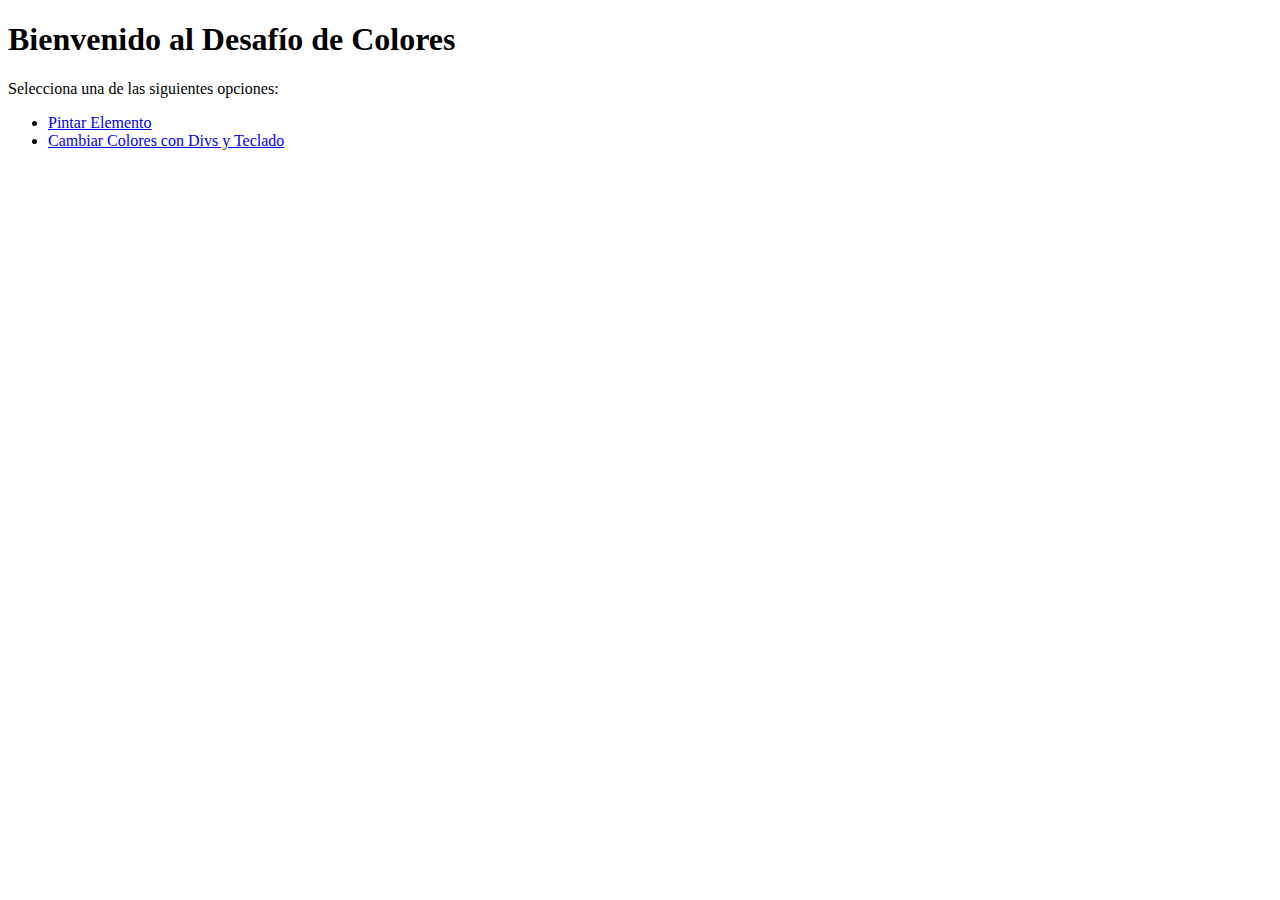
<file: index.html>
<!DOCTYPE html>
<html lang="es">
<head>
    <meta charset="UTF-8">
    <meta name="viewport" content="width=device-width, initial-scale=1.0">
    <title>Desafío de Colores</title>
</head>
<body>
    <h1>Bienvenido al Desafío de Colores</h1>
    <p>Selecciona una de las siguientes opciones:</p>
    <ul>
        <li><a href="pintar.html" target="_blank">Pintar Elemento</a></li>
        <li><a href="4-colores.html" target="_blank">Cambiar Colores con Divs y Teclado</a></li>
    </ul>
</body>
</html>
</file>
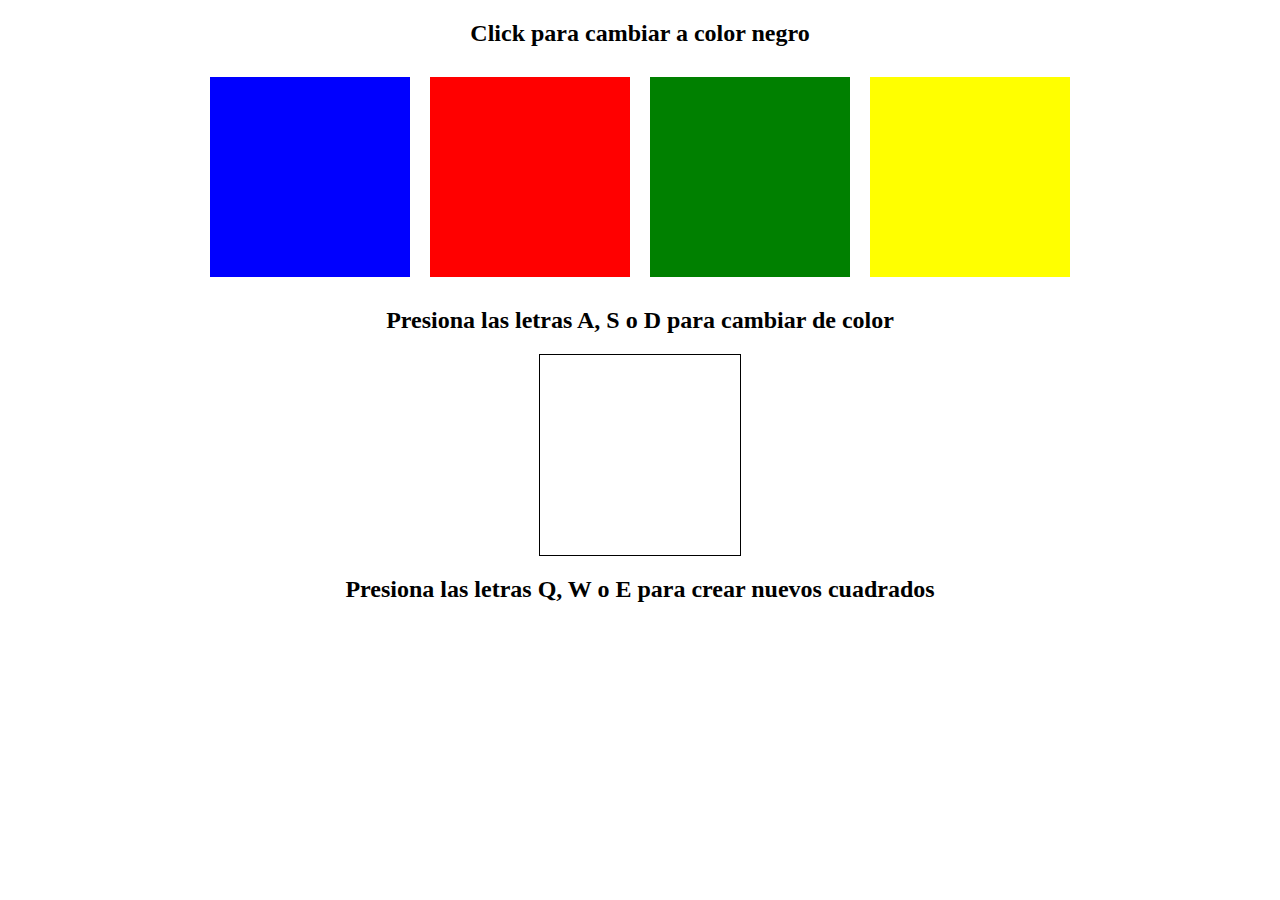
<file: 4-colores.html>
<!DOCTYPE html>
<html lang="en">
<head>
    <meta charset="UTF-8" />
    <meta name="viewport" content="width=device-width, initial-scale=1.0" />
    <link rel="stylesheet" href="assets/css/style.css" />
    <title>Colores</title>
</head>
<body>
    <h2>Click para cambiar a color negro</h2>
    <section>
    <div id="azul" class="box" style="background-color: blue"></div>
    <div id="rojo" class="box" style="background-color: red"></div>
    <div id="verde" class="box" style="background-color: green"></div>
    <div id="amarillo" class="box" style="background-color: yellow"></div>
    </section>
    <h2>Presiona las letras A, S o D para cambiar de color</h2>
    <section>
    <div id="key"></div>
    </section>
    <h2>Presiona las letras Q, W o E para crear nuevos cuadrados</h2>
    <section>
    <div class="boxCreate"></div>
    </section>
    <script src="assets/js/colores.js"></script>
</body>
</html>
</file>
<file: assets/css/style.css>
h2 {
    text-align: center;
}
section {
    display: flex;
    flex-wrap: wrap;
    justify-content: center;
    align-items: center;
}
.box {
    width: 200px;
    height: 200px;
    margin: 10px;
}
#key {
    width: 200px;
    height: 200px;
    border: 1px solid black;
}
.div-item {
    width: 200px;
    height: 200px;
    margin: 10px;
}
.boxCreate {
    display: flex;
}
</file>
